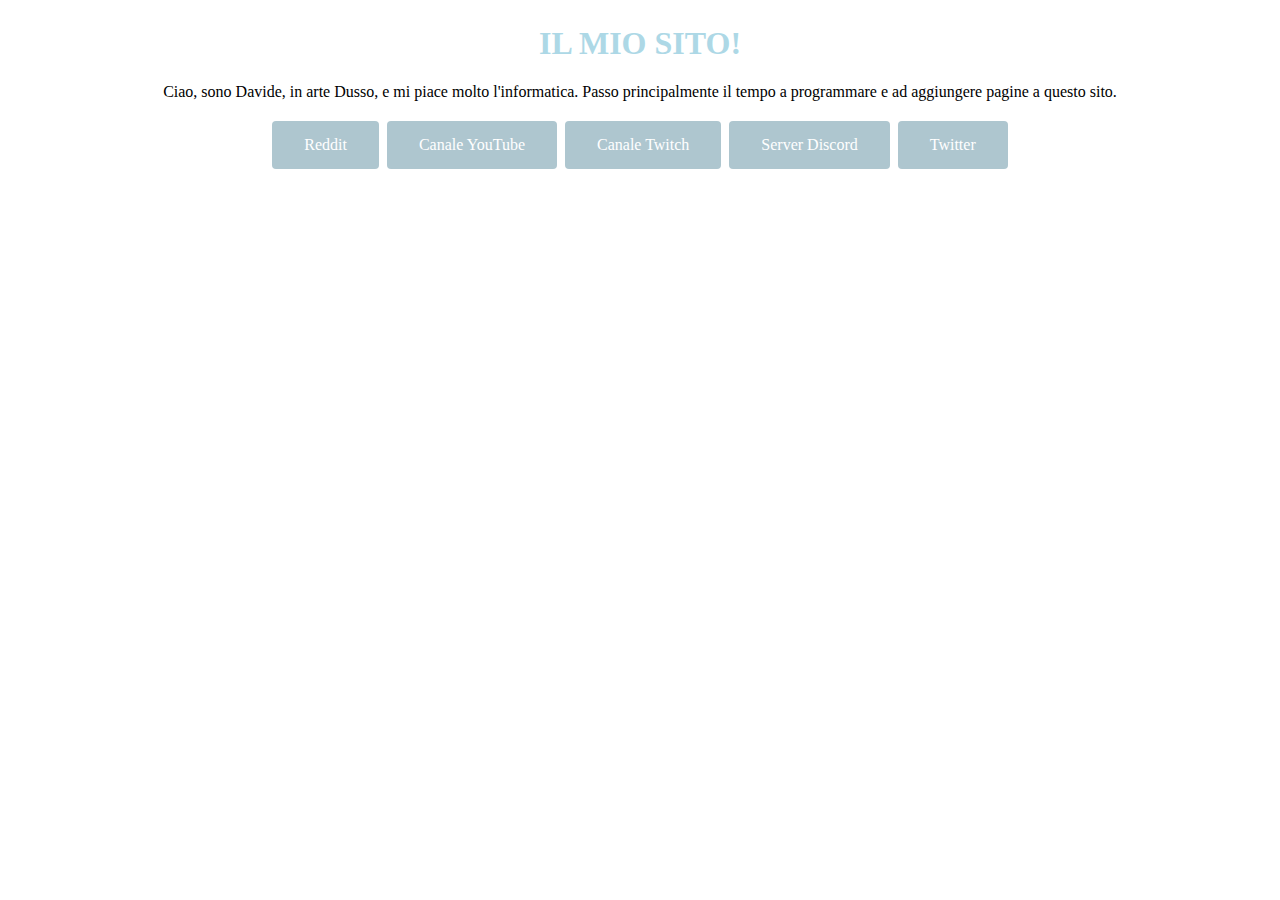
<file: index.html>
<!DOCTYPE html>
<html lang="it">
<head>
    <style>
        body {
    background-color: white;
    font-family: ,'Google Sans';
    text-align: center;
    margin: 0;
    padding: 0;
}

h1 {
    color: lightblue;
    text-align: center;
    margin-top: 25px;
}

p {
   font-family: 'Google Sans';
  font-style: normal;
  font-weight: 400;
  font-display: swap;
  text-align: center;
  src: url(https://fonts.gstatic.com/s/googlesans/v27/4UaGrENHsxJlGDuGo1OIlL3Kwp5MKg.woff2) format('woff2');
  unicode-range: U+0400-045F, U+0490-0491, U+04B0-04B1, U+2116;

.container {
    text-align: center;
}
/* styles.css */

.button {
  background-color: #004794;
  border: none;
  color: white;
  padding: 15px 32px;
  text-align: center;
  text-decoration: none;
  display: inline-block;
  font-size: 16px;
  margin: 4px 2px;
  cursor: pointer;
  border-radius: 4px;
    transition: all 0.3s ease-in-out;
}

.button:hover {
  background-color: #000000;
  transform: scale(1.1); 
  box-shadow: 0px 5px 10px rgba(0, 0, 0, 0.2);
</style>

    <meta charset="UTF-8">
    <meta name="viewport" content="width=device-width, initial-scale=1.0">
    <title>IL MIO SITO!</title>
    <link rel="icon" href="https://w7.pngwing.com/pngs/352/489/png-transparent-middle-finger-the-finger-pyaar-ek-dhoka-4chan-thought-random-buttons-miscellaneous-game-smiley.png">
    <link rel="stylesheet" href="styles.css">
</head>
<body>

<h1>IL MIO SITO!</h1>
<p>Ciao, sono Davide, in arte Dusso, e mi piace molto l'informatica.
Passo principalmente il tempo a programmare e ad aggiungere pagine a questo sito.</p>

<div class="container">
    <div class="button-container">
<a target="_blank" href="https://reddit.com/u/Dussos_" class="button">Reddit</a>
<a target="_blank" href="https://youtube.com/@dabeede" class="button">Canale YouTube</a>
<a target="_blank" href="https://twitch.tv/dussokanaal" class="button">Canale Twitch</a>
<a target="_blank" href="https://discord.gg/XwHuhut4fw" class="button">Server Discord</a>
<a target="_blank" href="https://x.com/dussokanaal" class="button">Twitter</a>

<marquee
  loop="999"
  scrollamount="10"
  scrolldelay="0"
  direction="left"
  height="150"
  width="1900"
  align="center">
Stiamo costruendo il nuovo sito disponibile a <a href="https://daviderossi.altervista.org">daviderossi.altervista.org.</a> <br>
IL [base64]<br>
    
</marquee>
        
      
    </div>
</div>

</body>
</html>
</file>
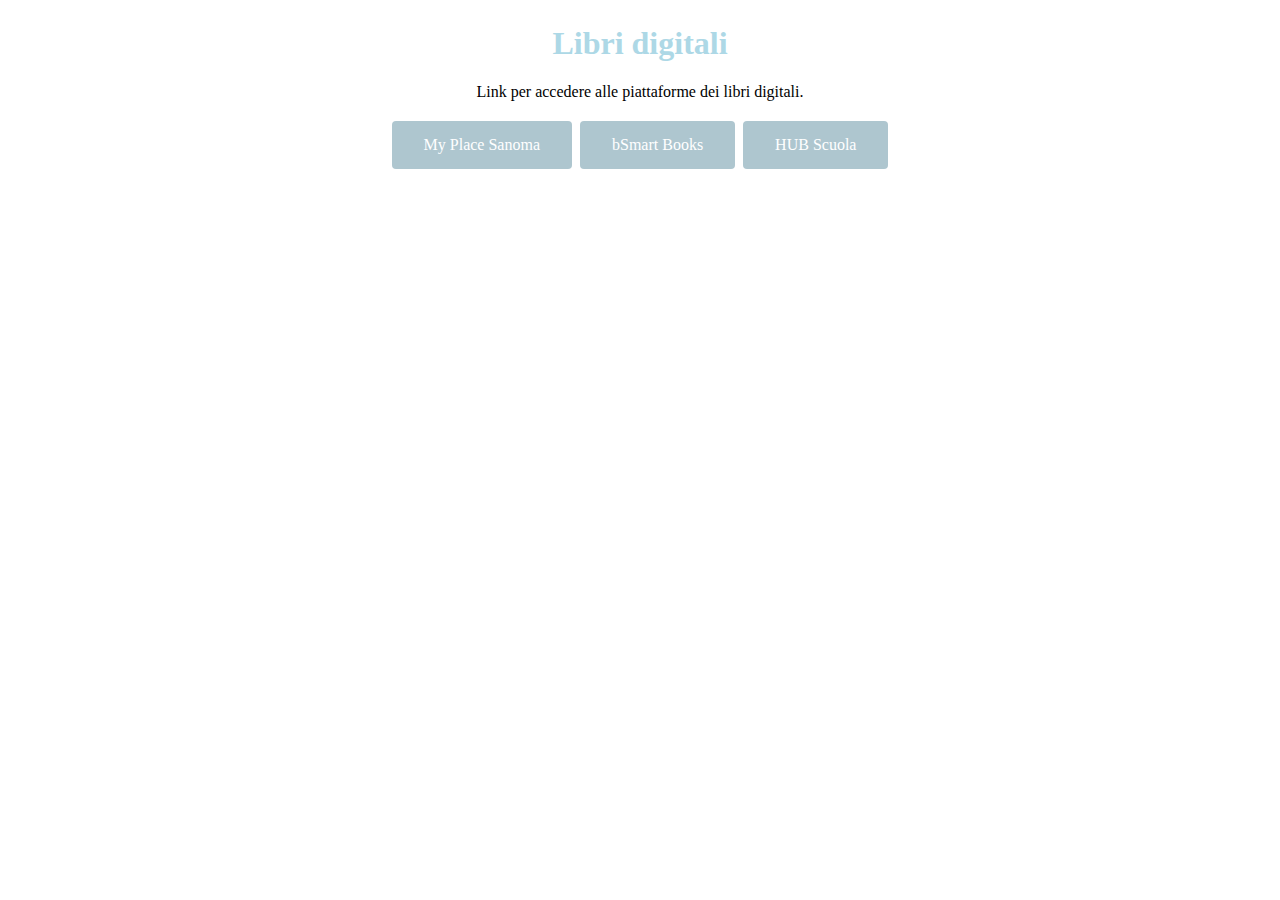
<file: libridigitali.html>
<!DOCTYPE html>
<html lang="it">
<head>
    <style>
        body {
    background-color: white;
    font-family: ,'Google Sans';
    text-align: center;
    margin: 0;
    padding: 0;
}

h1 {
    color: lightblue;
    text-align: center;
    margin-top: 25px;
}

p {
   font-family: 'Google Sans';
  font-style: normal;
  font-weight: 400;
  font-display: swap;
  text-align: center;
  src: url(https://fonts.gstatic.com/s/googlesans/v27/4UaGrENHsxJlGDuGo1OIlL3Kwp5MKg.woff2) format('woff2');
  unicode-range: U+0400-045F, U+0490-0491, U+04B0-04B1, U+2116;

.container {
    text-align: center;
}
/* styles.css */

.button {
  background-color: #004794;
  border: none;
  color: white;
  padding: 15px 32px;
  text-align: center;
  text-decoration: none;
  display: inline-block;
  font-size: 16px;
  margin: 4px 2px;
  cursor: pointer;
  border-radius: 4px;
    transition: all 0.3s ease-in-out;
}

.button:hover {
  background-color: #000000;
  transform: scale(1.1); 
  box-shadow: 0px 5px 10px rgba(0, 0, 0, 0.2);
</style>

    <meta charset="UTF-8">
    <meta name="viewport" content="width=device-width, initial-scale=1.0">
    <title>Libri Digitali</title>
    <link rel="stylesheet" href="styles.css">
</head>
<body>

<h1>Libri digitali</h1>
<p>Link per accedere alle piattaforme dei libri digitali.</p>

<div class="container">
    <div class="button-container">
<a target="_blank" href="https://place.sanoma.it/" class="button">My Place Sanoma</a>
<a target="_blank" href="https://books.bsmart.it/books" class="button">bSmart Books</a>
<a target="_blank" href="https://www.hubscuola.it/libri" class="button">HUB Scuola</a>
        <p></p>
      
    </div>
</div>

</body>
</html>
</file>
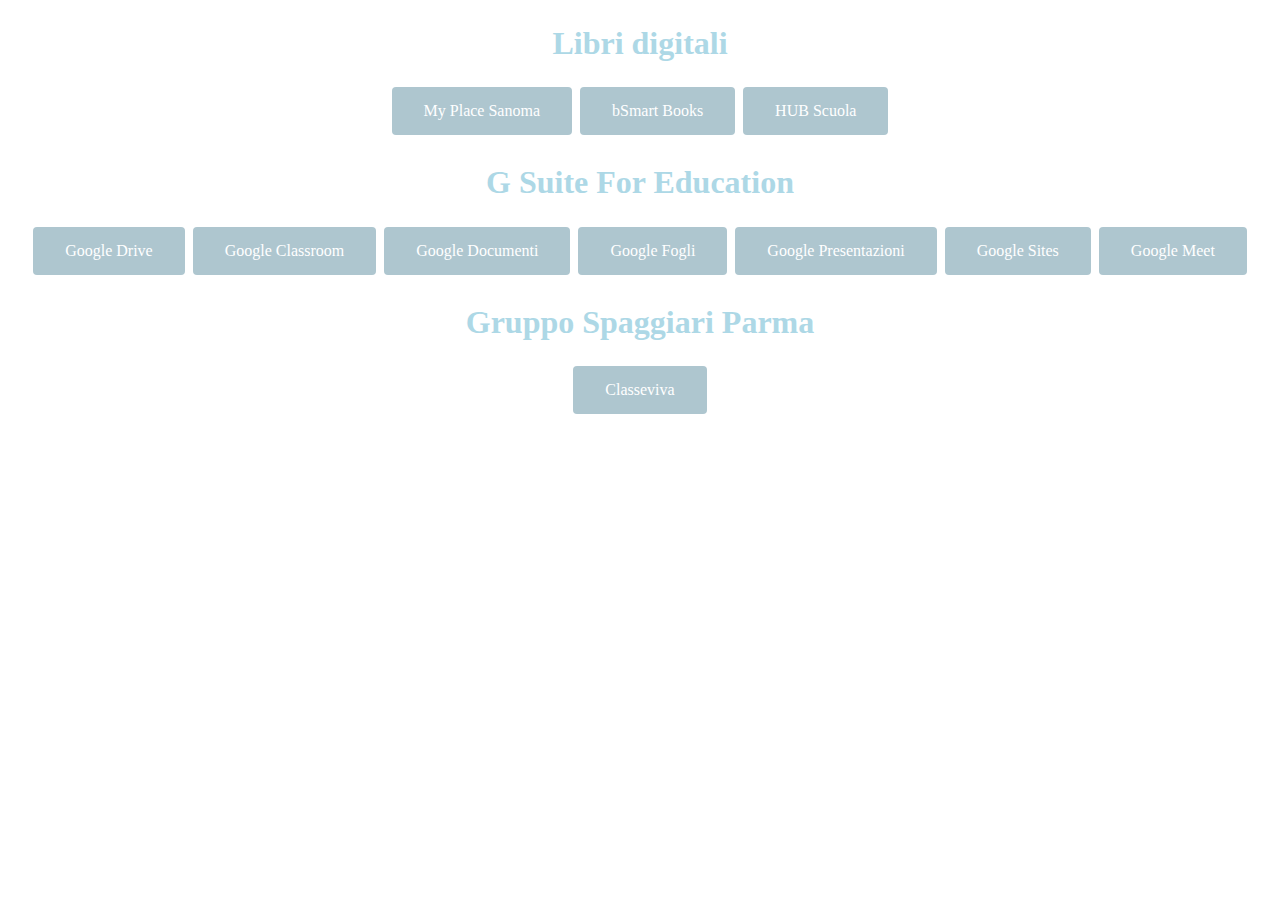
<file: scuolalinks.html>
<!DOCTYPE html>
<html lang="it">
<head>
    <style>
        body {
    background-color: white;
    font-family: ,'Google Sans';
    text-align: center;
    margin: 0;
    padding: 0;
}

h1 {
    color: lightblue;
    text-align: center;
    margin-top: 25px;
}

p {
   font-family: 'Google Sans';
  font-style: normal;
  font-weight: 400;
  font-display: swap;
  text-align: center;
  src: url(https://fonts.gstatic.com/s/googlesans/v27/4UaGrENHsxJlGDuGo1OIlL3Kwp5MKg.woff2) format('woff2');
  unicode-range: U+0400-045F, U+0490-0491, U+04B0-04B1, U+2116;

.container {
    text-align: center;
}
/* styles.css */

.button {
  background-color: #004794;
  border: none;
  color: white;
  padding: 15px 32px;
  text-align: center;
  text-decoration: none;
  display: inline-block;
  font-size: 16px;
  margin: 4px 2px;
  cursor: pointer;
  border-radius: 4px;
    transition: all 0.3s ease-in-out;
}

.button:hover {
  background-color: #000000;
  transform: scale(1.1); 
  box-shadow: 0px 5px 10px rgba(0, 0, 0, 0.2);
</style>

    <meta charset="UTF-8">
    <meta name="viewport" content="width=device-width, initial-scale=1.0">
    <title>LINK AD USO SCOLASTICO</title>
    <link rel="stylesheet" href="styles.css">
</head>
<body>

<h1>Libri digitali</h1>
<div class="container">
    <div class="button-container">
<a target="_blank" href="https://place.sanoma.it/" class="button">My Place Sanoma</a>
<a target="_blank" href="https://books.bsmart.it/books" class="button">bSmart Books</a>
<a target="_blank" href="https://www.hubscuola.it/libri" class="button">HUB Scuola</a>


<h1>G Suite For Education</h1>
<div class="container-2">
    <div class="button-container-2">
<a target="_blank" href="https://drive.google.com/" class="button">Google Drive</a>
<a target="_blank" href="https://classroom.google.com/" class="button">Google Classroom</a>
<a target="_blank" href="https://docs.google.com/" class="button">Google Documenti</a>
<a target="_blank" href="https://docs.google.com/spreadsheets/" class="button">Google Fogli</a>
<a target="_blank" href="https://docs.google.com/presentation/" class="button">Google Presentazioni</a>
<a target="_blank" href="https://sites.google.com/" class="button">Google Sites</a>
<a target="_blank" href="https://meet.google.com/" class="button">Google Meet</a>

<h1>Gruppo Spaggiari Parma</h1>
<div class="container-3">
    <div class="button-container-3">
<a target="_blank" href="https://web.spaggiari.eu" class="button">Classeviva</a>
        <p></p>
      
    </div>
</div>

</body>
</html>
</file>
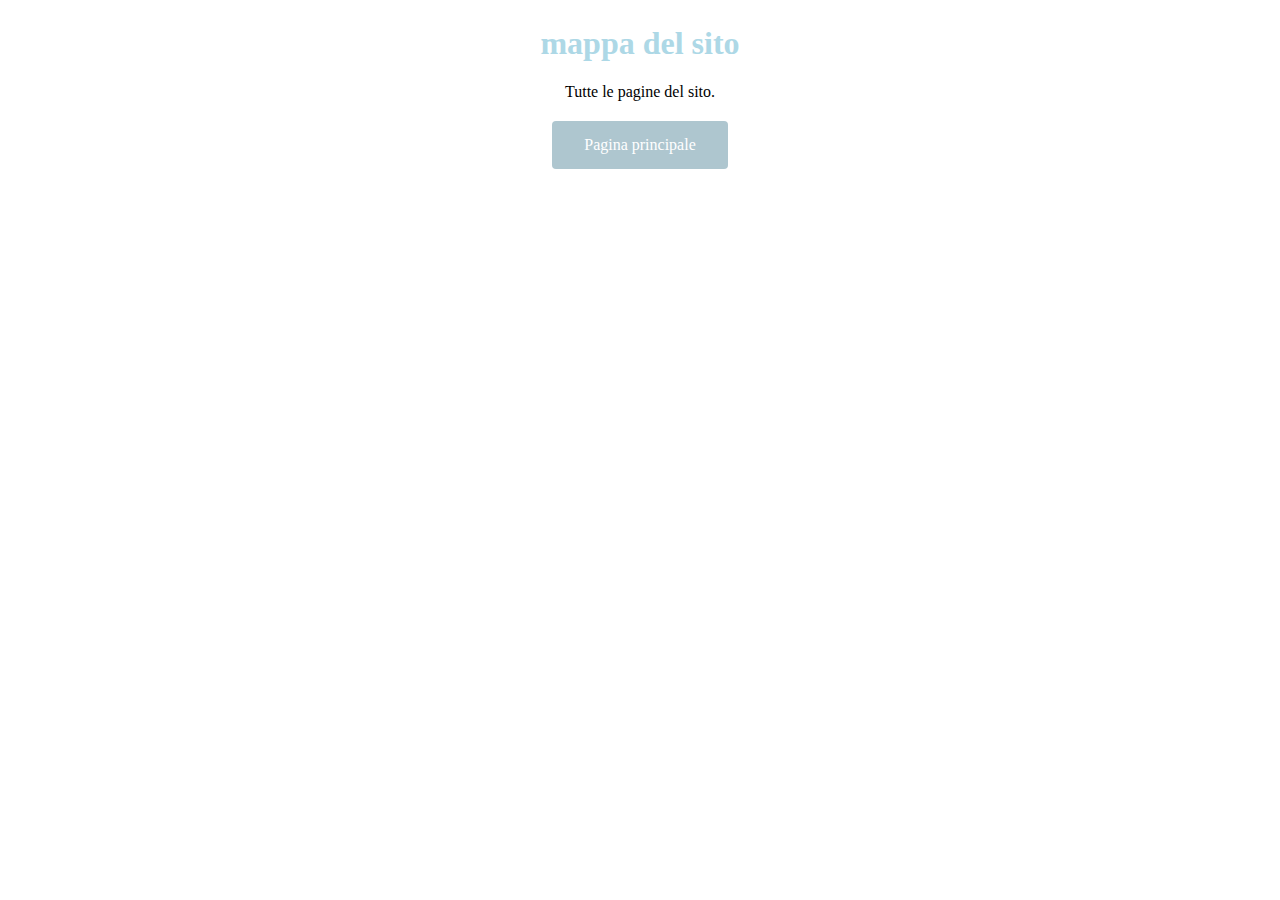
<file: pages/pagelist.html>
<!DOCTYPE html>
<html lang="it">
<head>
    <style>
        body {
    background-color: white;
    font-family: ,'Google Sans';
    text-align: center;
    margin: 0;
    padding: 0;
}

h1 {
    color: lightblue;
    text-align: center;
    margin-top: 25px;
}

p {
   font-family: 'Google Sans';
  font-style: normal;
  font-weight: 400;
  font-display: swap;
  text-align: center;
  src: url(https://fonts.gstatic.com/s/googlesans/v27/4UaGrENHsxJlGDuGo1OIlL3Kwp5MKg.woff2) format('woff2');
  unicode-range: U+0400-045F, U+0490-0491, U+04B0-04B1, U+2116;

.container {
    text-align: center;
}
/* styles.css */

.button {
  background-color: #AEC6CF;
  border: none;
  color: white;
  padding: 15px 32px;
  text-align: center;
  text-decoration: none;
  display: inline-block;
  font-size: 16px;
  margin: 4px 2px;
  cursor: pointer;
  border-radius: 4px;
    transition: all 0.3s ease-in-out;
}

.button:hover {
  background-color: #004794;
  transform: scale(1.1); 
  box-shadow: 0px 5px 10px rgba(0, 0, 0, 0.2);
</style>

    <meta charset="UTF-8">
    <meta name="viewport" content="width=device-width, initial-scale=1.0">
    <title>mappa sito</title>
    <link rel="icon" href="https://raw.githubusercontent.com/dussokanaal/website/main/PFP1.jpg">
    <link rel="stylesheet" href="styles.css">
</head>
<body>

<h1>mappa del sito</h1>
<p>Tutte le pagine del sito.</p>

<div class="container">
    <div class="button-container">
        <a target="_blank" href="https://dussokanaal.github.io/" class="button">Pagina principale</a>
        


       
      
    </div>
</div>

</body>
</html>
</file>
<file: styles.css>
body {
    background-color: white;
    font-family: 'Google Sans';
    margin: 0;
    padding: 0;
}

h1 {
    color: lightblue;
    text-align: center;
    margin-top: 25px;
}

p {
     font-family: 'Google Sans';
  font-style: normal;
  font-weight: 400;
  font-display: swap;
  src: url(https://fonts.gstatic.com/s/googlesans/v27/4UaGrENHsxJlGDuGo1OIlL3Kwp5MKg.woff2) format('woff2');
  unicode-range: U+0400-045F, U+0490-0491, U+04B0-04B1, U+2116;

}

.container {
    text-align: center;
}
/* styles.css */

.button {
  background-color: #AEC6CF;
  border: none;
  color: white;
  padding: 15px 32px;
  text-align: center;
  text-decoration: none;
  display: inline-block;
  font-size: 16px;
  margin: 4px 2px;
  cursor: pointer;
  border-radius: 4px;
    transition: all 0.3s ease-in-out;
}

.button:hover {
  background-color: #004794;
  transform: scale(1.1); 
  box-shadow: 0px 5px 10px rgba(0, 0, 0, 0.2);
</file>
<file: pages/styles.css>
body {
    background-color: white;
    font-family: 'Google Sans';
    text-align: center;
    margin: 0;
    padding: 0;
}

h1 {
    color: lightblue;
    text-align: center;
    margin-top: 25px;
}

p {
     font-family: 'Google Sans';
  font-style: normal;
  font-weight: 400;
  font-display: swap;
  text-align: center;
  src: url(https://fonts.gstatic.com/s/googlesans/v27/4UaGrENHsxJlGDuGo1OIlL3Kwp5MKg.woff2) format('woff2');
  unicode-range: U+0400-045F, U+0490-0491, U+04B0-04B1, U+2116;

}

.container {
    text-align: center;
}
/* styles.css */

.button {
  background-color: #AEC6CF;
  border: none;
  color: white;
  padding: 15px 32px;
  text-align: center;
  text-decoration: none;
  display: inline-block;
  font-size: 16px;
  margin: 4px 2px;
  cursor: pointer;
  border-radius: 4px;
    transition: all 0.3s ease-in-out;
}

.button:hover {
  background-color: #004794;
  transform: scale(1.1); 
  box-shadow: 0px 5px 10px rgba(0, 0, 0, 0.2);
</file>
